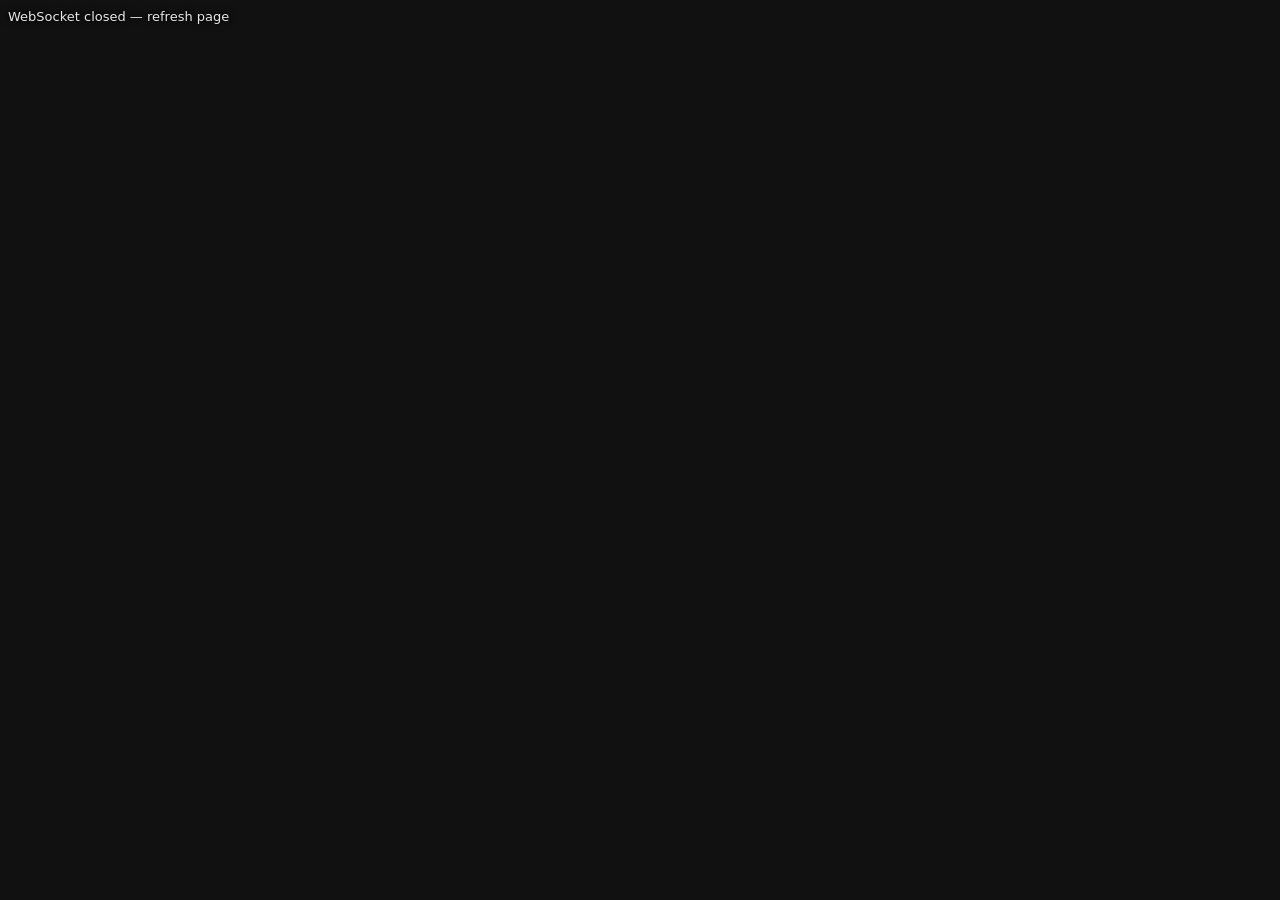
<file: static/index.html>
<!DOCTYPE html>
<html lang="cs">
<head>
  <meta charset="utf-8" />
  <meta name="viewport" content="width=device-width, initial-scale=1" />
  <title>Hailo stream</title>
  <style>
    * { box-sizing: border-box; margin: 0; padding: 0; }
    html, body { width: 100%; height: 100%; overflow: hidden; background: #111; }
    #c { display: block; width: 100vw; height: 100vh; }
    #hud {
      position: fixed; top: 8px; left: 8px;
      font: 13px/1.4 system-ui, sans-serif;
      color: #e8e8e8;
      text-shadow: 0 0 4px #000, 0 0 8px #000;
      pointer-events: none;
      max-width: 90vw;
      word-break: break-all;
    }
  </style>
</head>
<body>
  <canvas id="c"></canvas>
  <div id="hud"></div>
  <script>
(function () {
  var canvas = document.getElementById("c");
  var ctx = canvas.getContext("2d");
  var hud = document.getElementById("hud");

  function resize() {
    canvas.width = window.innerWidth;
    canvas.height = window.innerHeight;
  }
  window.addEventListener("resize", resize);
  resize();

  var pendingMeta = null;
  var fpsFrames = 0;
  var fpsLast = performance.now();
  var fpsShow = 0;

  var COCO = [
    "person","bicycle","car","motorcycle","airplane","bus","train","truck","boat","traffic light",
    "fire hydrant","stop sign","parking meter","bench","bird","cat","dog","horse","sheep","cow",
    "elephant","bear","zebra","giraffe","backpack","umbrella","handbag","tie","suitcase","frisbee",
    "skis","snowboard","sports ball","kite","baseball bat","baseball glove","skateboard","surfboard",
    "tennis racket","bottle","wine glass","cup","fork","knife","spoon","bowl","banana","apple",
    "sandwich","orange","broccoli","carrot","hot dog","pizza","donut","cake","chair","couch",
    "potted plant","bed","dining table","toilet","tv","laptop","mouse","remote","keyboard","cell phone",
    "microwave","oven","toaster","sink","refrigerator","book","clock","vase","scissors","teddy bear",
    "hair drier","toothbrush"
  ];

  function labelFor(d) {
    var c = d["class"];
    if (typeof c === "number" && COCO[c] != null) return COCO[c];
    return String(c);
  }

  function colorFor(str) {
    var h = 0;
    var s = String(str);
    for (var i = 0; i < s.length; i++) h = (h * 31 + s.charCodeAt(i)) >>> 0;
    return "hsl(" + (h % 360) + ", 85%, 55%)";
  }

  function drawDetections(dets) {
    if (!dets || !dets.length) return;
    var cw = canvas.width;
    var ch = canvas.height;
    for (var i = 0; i < dets.length; i++) {
      var d = dets[i];
      var bb = d.bbox;
      if (!bb || bb.length < 4) continue;
      var x = bb[0] * cw;
      var y = bb[1] * ch;
      var w = bb[2] * cw;
      var h = bb[3] * ch;
      var lab = labelFor(d);
      var conf = (d.confidence != null ? d.confidence : 0);
      var pct = Math.round(conf * 1000) / 10;
      var col = colorFor(lab);
      ctx.strokeStyle = col;
      ctx.lineWidth = 2;
      ctx.strokeRect(x, y, w, h);
      var text = lab + " " + pct + "%";
      ctx.font = "14px system-ui, sans-serif";
      var tw = ctx.measureText(text).width;
      ctx.fillStyle = col;
      ctx.fillRect(x, Math.max(0, y - 20), tw + 8, 20);
      ctx.fillStyle = "#111";
      ctx.fillText(text, x + 4, y - 5);
    }
  }

  var proto = location.protocol === "https:" ? "wss:" : "ws:";
  var ws = new WebSocket(proto + "//" + location.host + "/ws");

  ws.binaryType = "arraybuffer";

  ws.onmessage = function (ev) {
    if (typeof ev.data === "string") {
      try {
        pendingMeta = JSON.parse(ev.data);
      } catch (e) {
        pendingMeta = null;
      }
      return;
    }
    var meta = pendingMeta;
    pendingMeta = null;
    if (!meta) return;

    var blob = new Blob([ev.data], { type: "image/jpeg" });
    var url = URL.createObjectURL(blob);
    var img = new Image();
    img.onload = function () {
      URL.revokeObjectURL(url);
      ctx.drawImage(img, 0, 0, canvas.width, canvas.height);
      drawDetections(meta.detections);
      fpsFrames++;
      var now = performance.now();
      if (now - fpsLast >= 1000) {
        fpsShow = fpsFrames / ((now - fpsLast) / 1000);
        fpsFrames = 0;
        fpsLast = now;
      }
      var src = meta.source != null ? meta.source : "";
      hud.textContent = "FPS " + fpsShow.toFixed(1) + " | " + src;
    };
    img.onerror = function () {
      URL.revokeObjectURL(url);
    };
    img.src = url;
  };

  ws.onopen = function () {
    setInterval(function () {
      if (ws.readyState === WebSocket.OPEN) ws.send("ping");
    }, 15000);
  };

  ws.onclose = function () {
    hud.textContent = "WebSocket closed — refresh page";
  };
})();
  </script>
</body>
</html>
</file>
